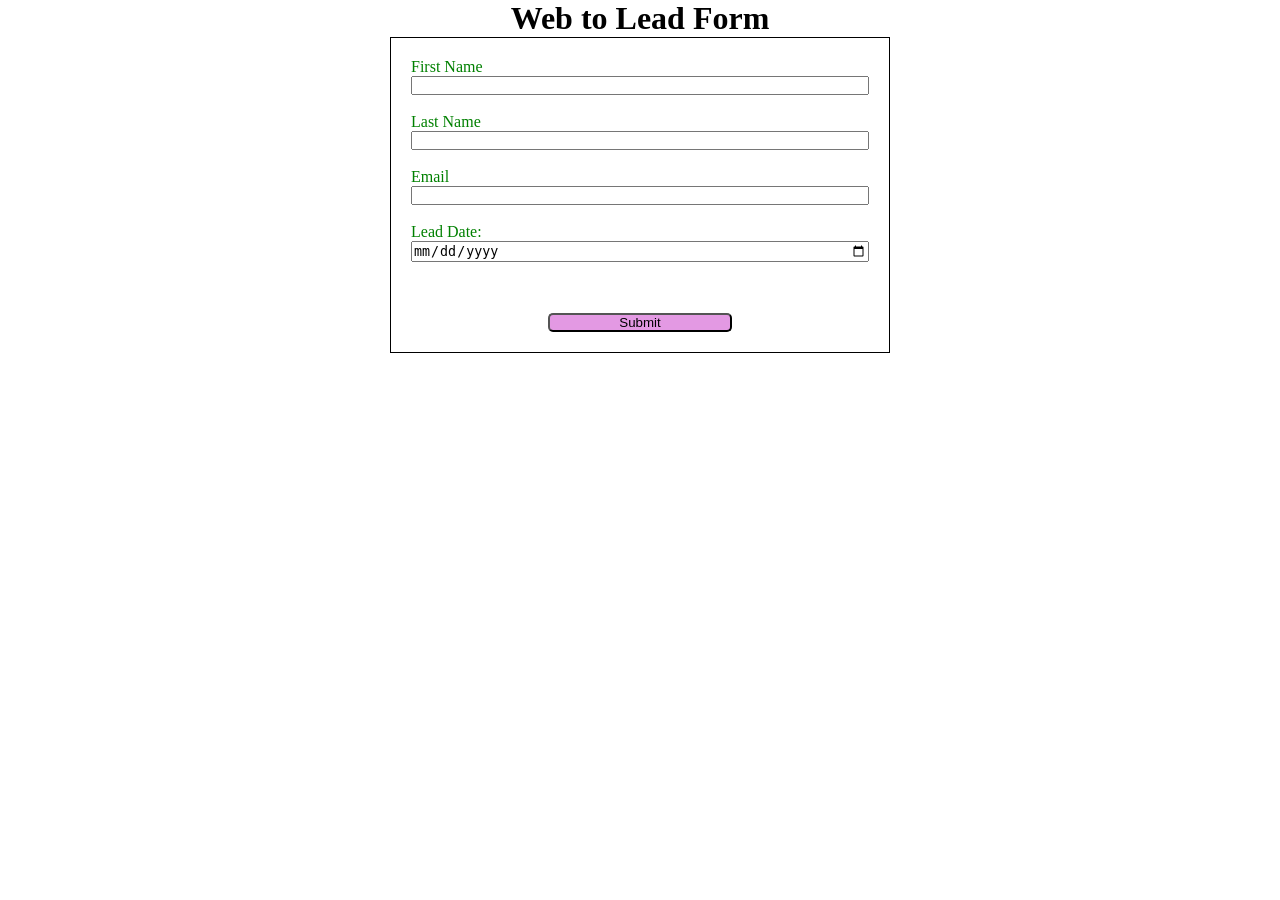
<file: index.html>
<!DOCTYPE html>
<html lang="en">
<head>
    <meta charset="UTF-8">
    <meta name="viewport" content="width=device-width, initial-scale=1.0">
    <title>Web to Lead Form</title>
    <script src="https://www.google.com/recaptcha/api.js"></script>
</head>
<link rel="stylesheet" href="style.css"></link>
<body>
    <h1>Web to Lead Form</h1>
<form action="https://webto.salesforce.com/servlet/servlet.WebToLead?encoding=UTF-8&orgId=00Dg5000009zD3B" method="POST"
 onsubmit="beforeSubmit(event)">
<input type=hidden name='captcha_settings' value='{"keyname":"WebToLead","fallback":"true","orgId":"00Dg5000009zD3B","ts":""}'>
<input type=hidden name="oid" value="00Dg5000009zD3B">
<input type=hidden name="retURL" value="https://rnaik31.github.io/LWC-bootcamp/thank-you.html">
<input  id="00Ng500000Tz4h9" name="00Ng500000Tz4h9" type="hidden" class="outputdate"/>
<!-- <input type="hidden" id="Lead_Date__c" name="Lead_Date__c" class="outputdate" /> -->
<label for="first_name">First Name</label>
<input  id="first_name" maxlength="40" name="first_name" size="20" type="text"  required="true"/><br>

<label for="last_name">Last Name</label>
<input  id="last_name" maxlength="80" name="last_name" size="20" type="text" required="true"/><br>

<label for="email">Email</label><input  id="email" maxlength="80" name="email" size="20" type="text" required="true"/><br>
<label>Lead Date:</label>
<input type="date" required="true" class="inputdate"/>
<input type="hidden"  id="lead_source" name="lead_source" value="Web" /><br>
<div class="g-recaptcha" data-callback="recaptchaCheck" data-sitekey="6LfQQtctAAAAACxFzCbcjKn-Xrt0HZK_6622lmSo"></div><br>
<input type="submit" name="submit">

</form>
<script src="script.js"></script>
</body>
</html>
</file>
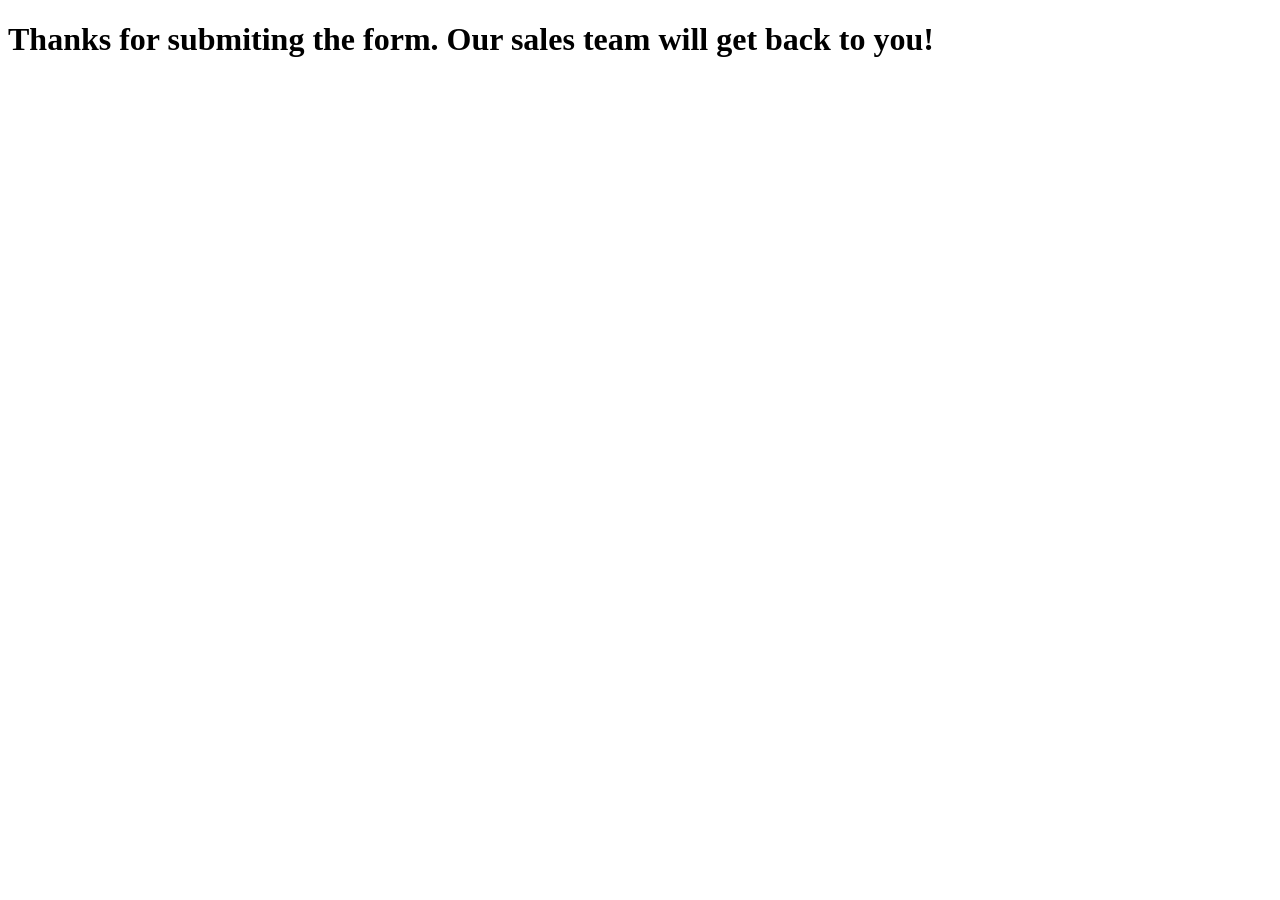
<file: thank-you.html>
<!DOCTYPE html>
<html lang="en">
<head>
    <meta charset="UTF-8">
    <meta name="viewport" content="width=device-width, initial-scale=1.0">
    <title>Document</title>
</head>
<body>
    <h1>Thanks for submiting the form. Our sales team will get back to you!</h1>
</body>
</html>
</file>
<file: style.css>
*{padding:0; margin:0; box-sizing:border-box;}
h1{
 text-align: center;   
}
input, label,select {
display: block;
}
label{ color: green;}
input{ width: 100%;}
input[type=submit]{ margin: 15px auto 0px auto; width:40%; background-color: rgb(227, 153, 227); border-radius: 5px; }
form{
   min-width: 300px; 
   max-width: 500px;
   margin: auto;
   border: 1px solid black;
   padding: 20px;
}
.g-recaptcha{
   display: flex;
   justify-content: center;
}
</file>
